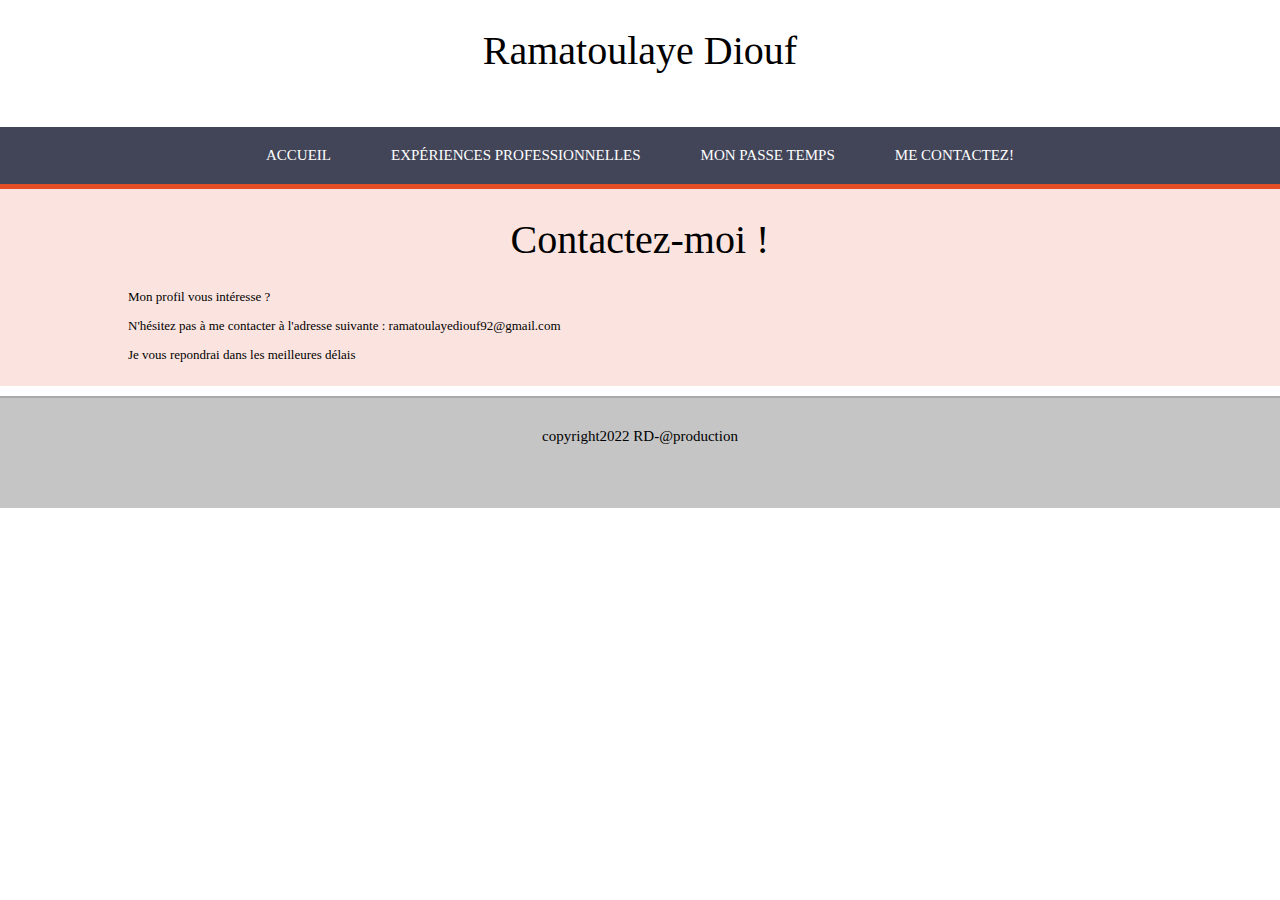
<file: contact.html>
<!DOCTYPE html>
<html lang="fr-FR">
<head>
    <meta charset="UTF-8">
    <meta http-equiv="X-UA-Compatible" content="IE=edge">
    <meta name="viewport" content="width=device-width, initial-scale=1.0">
    
    <title>Mon CV</title>
    <link rel="stylesheet" href="style.css">
</head>
<body>
    <header>
<h1>Ramatoulaye Diouf</h1>
    </header>
    <nav>
        <div class="table">
<ul>
    <li class="accueil"><a href="index.html">Accueil</a></li>
    <li class="exp"><a href="experience.html">Expériences professionnelles</a></li>
    <li class="pass"><a href="passetemps.html">Mon Passe Temps</a></li>
    <li class="cont"><a href="contact.html">Me contactez!</a></li>
</ul>
      </div>
    </nav>
    <section class="rouge">
      <h1>Contactez-moi !</h1>
      <div class="sec">
        <p>Mon profil vous intéresse ?</p>
        <p>N'hésitez pas à me contacter à l'adresse suivante : ramatoulayediouf92@gmail.com</p>
        <p>Je vous repondrai dans les meilleures délais</p>

      </div>
    </section>

    <footer>copyright2022 RD-@production</footer>
</body>
</html>
</file>
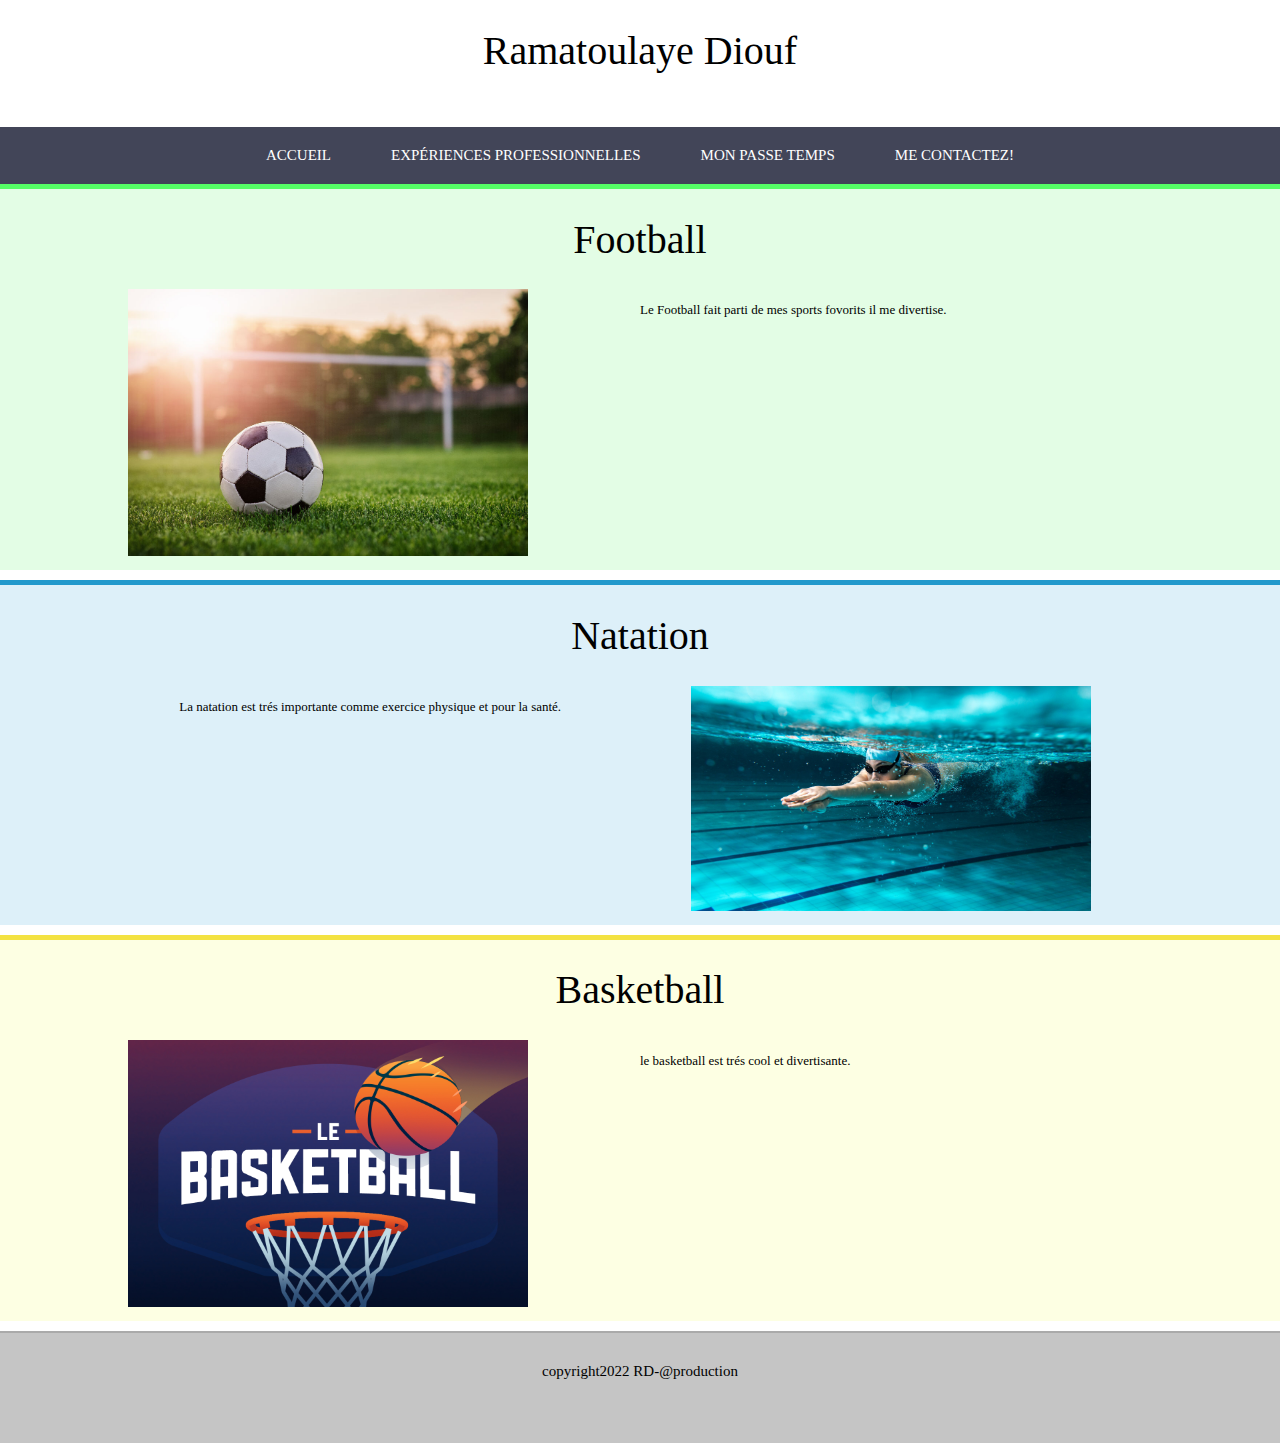
<file: passetemps.html>
<!DOCTYPE html>
<html lang="fr-FR">
<head>
    <meta charset="UTF-8">
    <meta http-equiv="X-UA-Compatible" content="IE=edge">
    <meta name="viewport" content="width=device-width, initial-scale=1.0">
    
    <title>Mon CV</title>
    <link rel="stylesheet" href="style.css">
</head>
<body>
    <header>
<h1>Ramatoulaye Diouf</h1>
    </header>
    <nav>
        <div class="table">
<ul>
    <li class="accueil"><a href="index.html">Accueil</a></li>
    <li class="exp"><a href="experience.html">Expériences professionnelles</a></li>
    <li class="pass"><a href="passetemps.html">Mon Passe Temps</a></li>
    <li class="cont"><a href="contact.html">Me contactez!</a></li>
</ul>
      </div>
    </nav>
  <section class="vert">
    <h1>Football</h1>
    <div class="sec">
        <div class="leftexp">
    <img src="foot.jpeg" alt="terrain">
        </div>
        <div class="rightexp">
   <p>Le Football fait parti de mes sports fovorits il me divertise.</p>
        </div>
    </div>
  </section>
  <section class="bleu">
    <h1>Natation</h1>
    <div class="sec">
    <div class="rightexp">
        <p>La natation est trés importante comme exercice physique et pour la santé.</p>
             </div>
             <div class="leftexp">
                <img src="natation.jpg" alt="eau">
                    </div>
                </div>      
  </section>
  <section class="jaune">
    <h1>Basketball</h1>
    <div class="sec">
        <div class="leftexp">
   <img src="basketball.jpg" alt="balle">
        </div>
        <div class="rightexp">
        <p>le basketball est trés cool et divertisante.</p>
        </div>
    </div>
  </section>
    <footer>copyright2022 RD-@production</footer>
</body>
</html>
</file>
<file: style.css>
body{
    font-family: 'Century Gothic', Calibri, serif;
    font-size: 13px;
    margin: 0px;
    padding: 0px;
}
.presentation img{
    border-radius: 100%;
}
h1{
    font-size: 40px;
    font-weight: normal;
    text-align: center;
}
.leftexp{
    width: 45%;
    float: left;
}
.rightexp{
    width: 50%;
    float: left;
    margin-left: 5%;
}
.leftexp img{
    width: 100%;
    max-width: 400px;
}
.vert{
    border-top: 5px solid #5f6;
    background-color: rgba(70, 240, 80, 0.15);
}
.bleu{
    border-top: 5px solid #29c;
    background-color: rgba(30, 152, 212, 0.15);
}
.jaune{
    border-top: 5px solid #f3e241;
    background-color: rgba(240, 255, 69, 0.15);
}
.rouge{
    border-top: 5px solid #e44d26;
    background-color: rgba(228, 77, 38, 0.15);
}

header{
    height: 100px;
}
footer{
    height: 80px;
    padding-top: 30px;
    text-align: center;
    background-color: #c5c5c5;
    border-top: 2px solid #aaa;
    font-size: 15px;
}
nav{
    width: 100%;
    background-color: #424558;
}
nav ul {
    margin: 0px;
    padding: 0px;
}
nav li {
    list-style-type: none;
    float: left;
}
nav a {
    display: inline-block;
    text-decoration: none;
    padding: 20px 30px;
    color: #fff;
    text-transform: uppercase;
    font-size: 15px;
}
.table {
    display: table;
    margin: 0 auto;
}
.accueil:hover, .presentation{
    border-top: 5px solid #4c8;
    background-color: rgba(65, 200, 130, 0.15);
}
.exp:hover, .parcours {
    border-top: 5px solid #f1dc4f;
    background-color: rgba(241, 211, 79, 0.15);
}
.pass:hover, .competence{
    border-top: 5px solid #0070bb;
    background-color: rgba(000, 112, 192, 0.15);
}
.cont:hover, .recommandation {
    border-top: 5px solid #e44d26;
    background-color: rgba(228, 77, 38, 0.15);
}
nav li:hover a{
padding: 15px 30px 20px 30px;
}

section{
    width: 100%;
    min-width: 300px;
    padding-bottom: 10px;
    margin-bottom: 10px;
}
.sec{
    margin: 0px 10%;
}
.left{
    float: left;
    width: 30%;
}
.right{
    float: left;
    width: 70%;
    font-size: 15px;
}
.cleft, .sousleft, .sousright{
    width: 50%;
    float: left;
    
}
.sec::after, .exp::after, .reco::after{
    content: "";
    display: table;
    clear: both;
}
img{
    width: 30%;
    height: 30%;
}




/*responsive*/
@media screen and (max-width: 780px){
    header{
        height: 50px;
    }
    h1{
        font-size: 28px;
        margin: 20px 0px 0px 0px;
    }
    nav li a{
        font-size: 12px;
        padding: 10px;
    }
    nav li:hover a{
        padding: 5px 10px 10px 10px;
    }
}
</file>
